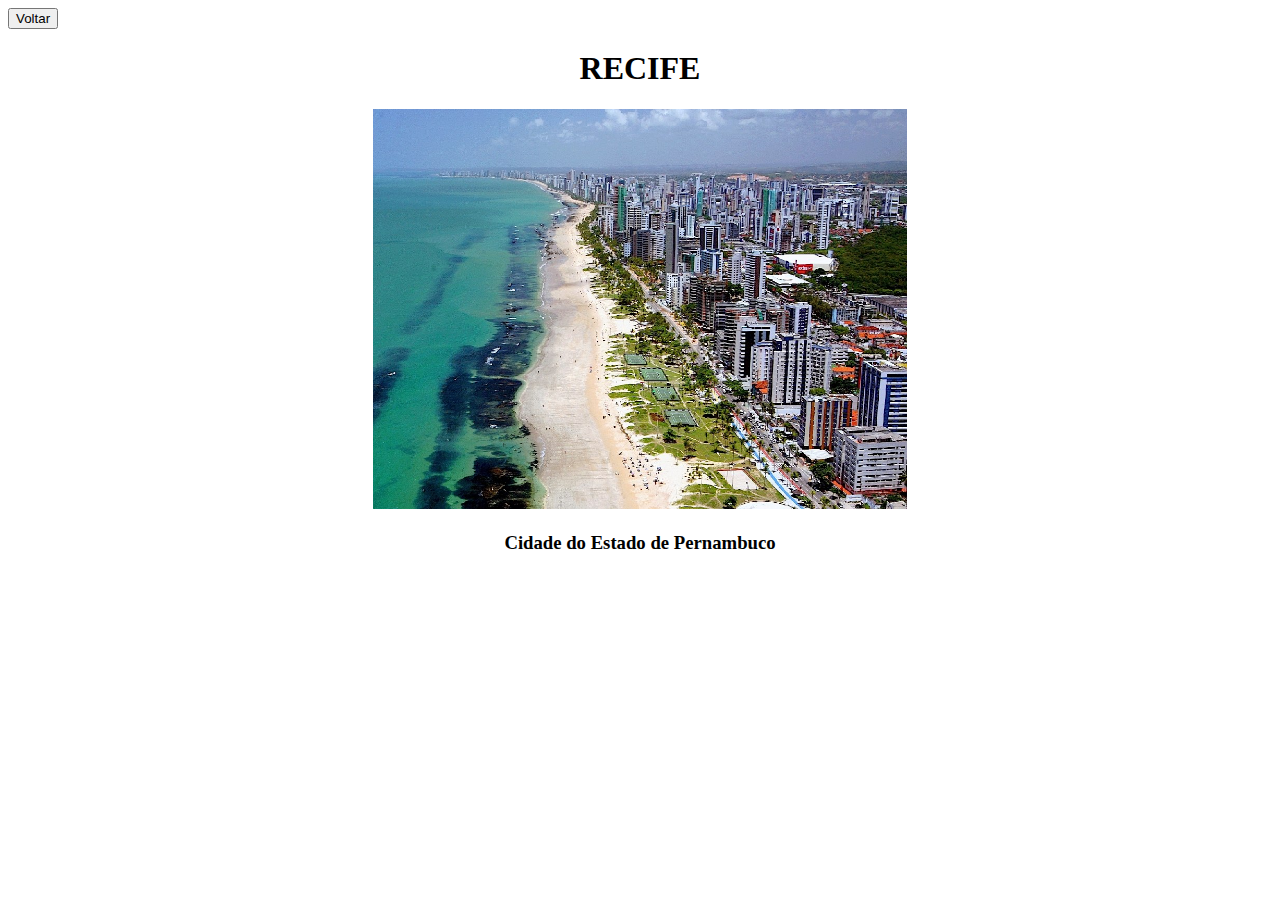
<file: cidade01.html>
<!DOCTYPE html>
<html lang="en">
<head>
    <meta charset="UTF-8">
    <meta name="viewport" content="width=device-width, initial-scale=1.0">
    <link rel="stylesheet" type="text/css" href="stylecidades.css">
</head>
<body>
<div class="botão--voltar">
    <a href="index.html">
        <button> Voltar </button> </a>
</div>
<center>
    <h1> RECIFE </h1>
    <div class="imagem">
        <img src="img/recife.jpg">
    </div>
    <div class="texto">
<h3> Cidade do Estado de Pernambuco</h3>
    </div>

</center>
    
</body>
</html>
</file>
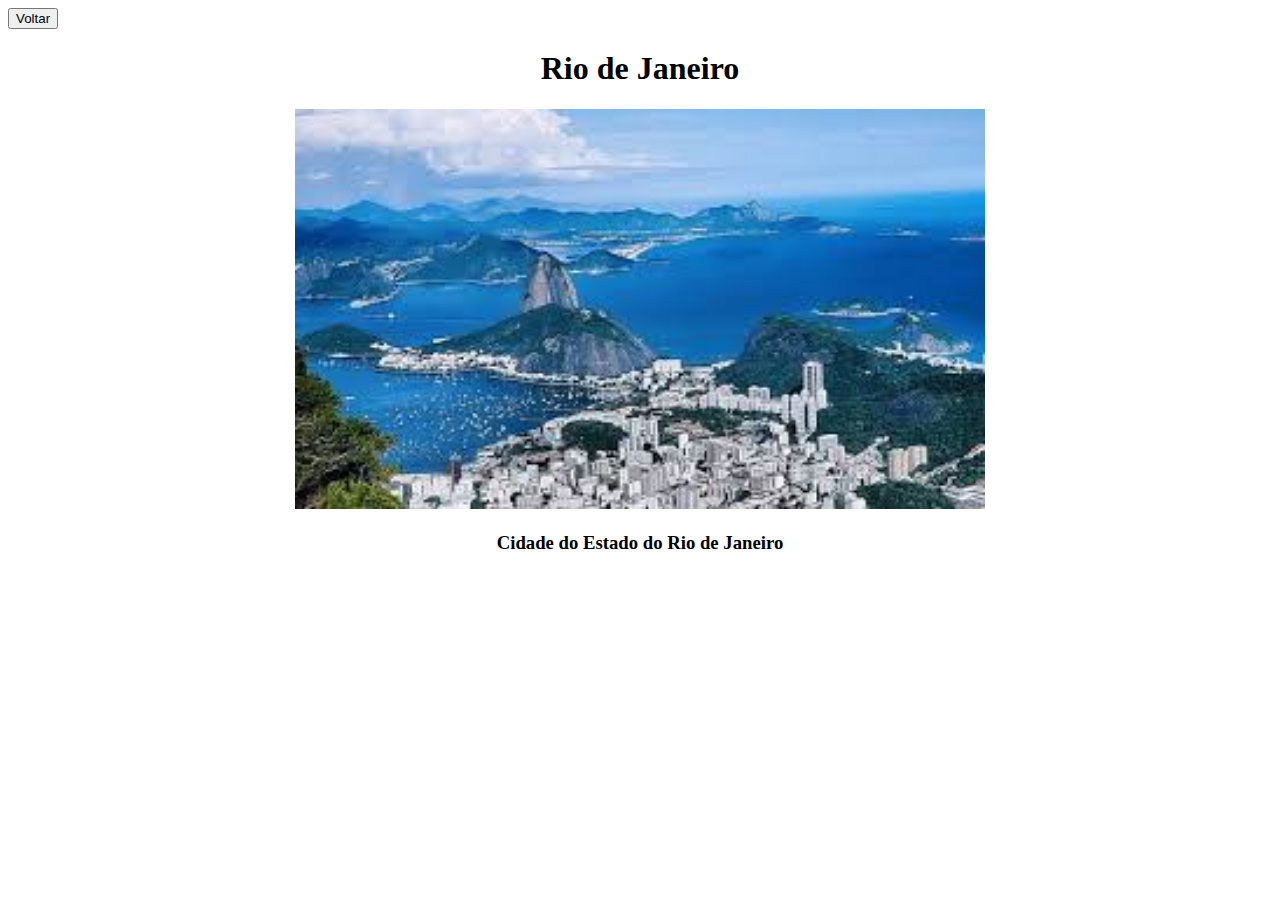
<file: cidade02.html>
<!DOCTYPE html>
<html lang="en">
<head>
    <meta charset="UTF-8">
    <meta name="viewport" content="width=device-width, initial-scale=1.0">
    <link rel="stylesheet" type="text/css" href="stylecidades.css">
</head>
<body>
<div class="botão--voltar">
    <a href="index.html">
        <button> Voltar </button> </a>
</div>
<center>
    <h1> Rio de Janeiro </h1>
    <div class="imagem">
        <img src="img/rio.jpg">
    </div>
    <div class="texto">
<h3> Cidade do Estado do Rio de Janeiro</h3>
    </div>

</center>
    
</body>
</html>
</file>
<file: stylecidades.css>
.imagem img {
    height: 400px;
}
</file>
